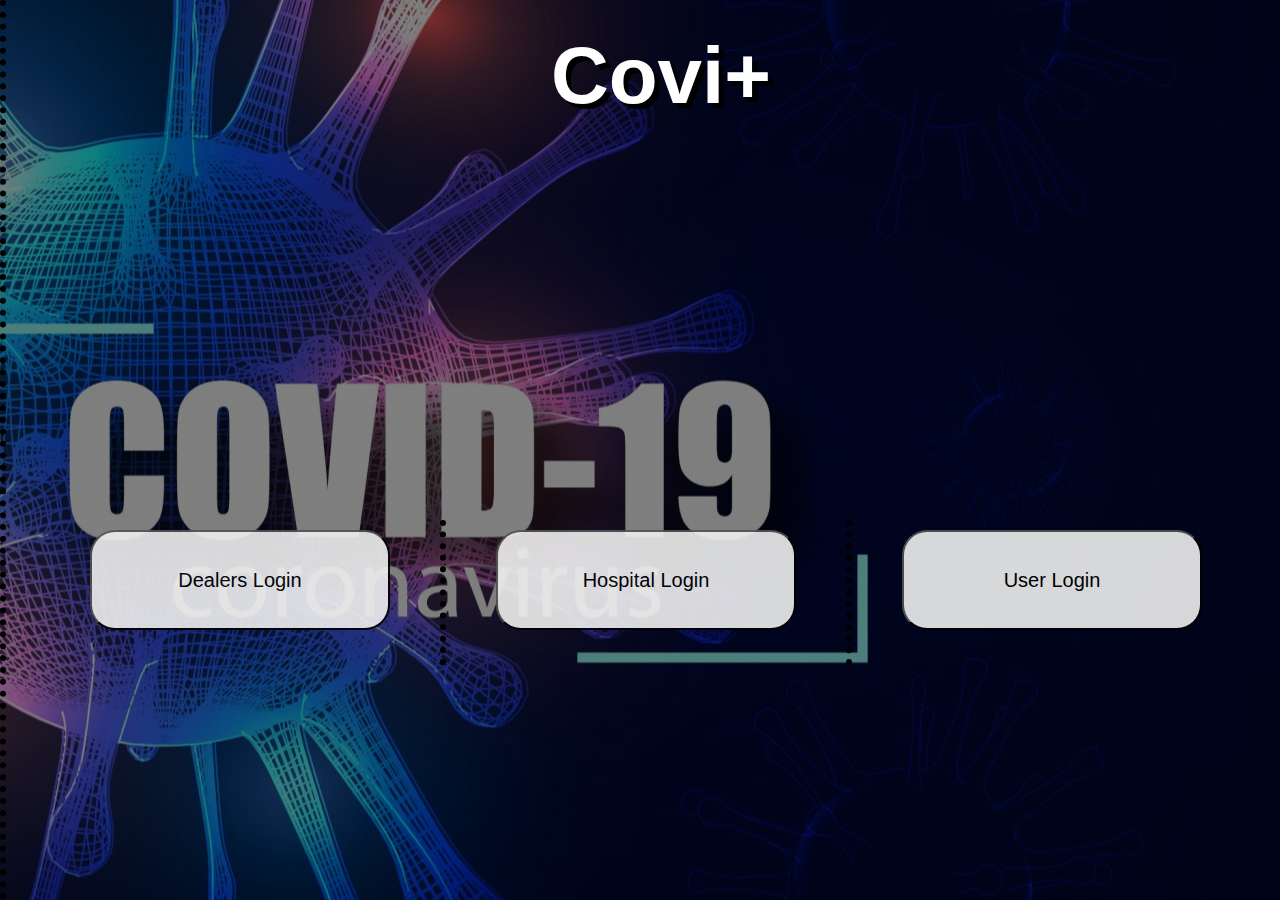
<file: index.html>
<html>
<head>
	<meta charset="utf-8">
	<meta name="viewport" content="width=device-width, initial-scale=1.0">
<link rel="stylesheet" type="text/css" href="style1.css">
	
<title>Covi+</title>
<link rel="icon" href="Logo/logo.png" height="100%" width="100%" />
<style>


.header{
padding-top:30px;
 
 height:50vh;
background-image:url("");
background-size: 100% 100%; 
background-repeat: no-repeat;
  
font-family: Verdana, sans-serif;
 font-size:40px;
text-shadow:5px 5px black;
color:white;
border-radius:25px;
}

.header h1{
margin-left:30px;

}


.container {
text-align:center;
display: flex; 
width: 100%;
justify-content: center;
 
}

.container p{
color:black;
font-size:20px;
}

.btn1{
margin:50px;
color:blue;
cursor:pointer;
opacity:0.9;
border-radius:25px;
width: 300px;
height: 100px;

}

.v{
margin-top:40px;
border-left: 6px solid black;
border-left-style:dotted;
height: 145px;
}
.cvg{
 
 margin-left:auto;
 margin-right:auto;
  width: 50%;
}

body{
border-left:6px solid black;
border-right:6px solid black;
border-left-style:dotted;
border-right-style:dotted;
background-color: #F1F3F6;
background-image: linear-gradient(rgba(0,0,0,.5), rgba(0,0,0,.5)), url(bg.jpg);
background-position: center;
}
</style>

<header class="header">

<div class="layer">
 <center>   
<h1>Covi+</h1>
</div>
</header>
<body>

<div class="container">
<a href="HOS_OXY_DEALER/login_oxy.php"><button type="submit" class="btn1" ><p>Dealers Login</p></button></a>
<div class="v"></div>
<a href="HOS_OXY_DEALER/login_hos.php"><button type="submit" class="btn1" ><p>Hospital Login</p></button>
</a><div class="v"></div>
<a href="login.php"><button type="submit"class="btn1"><p>User Login</p></button></a>
</div>
<br><br>
<div class="cvg">
</center>
</body>
</html>
</file>
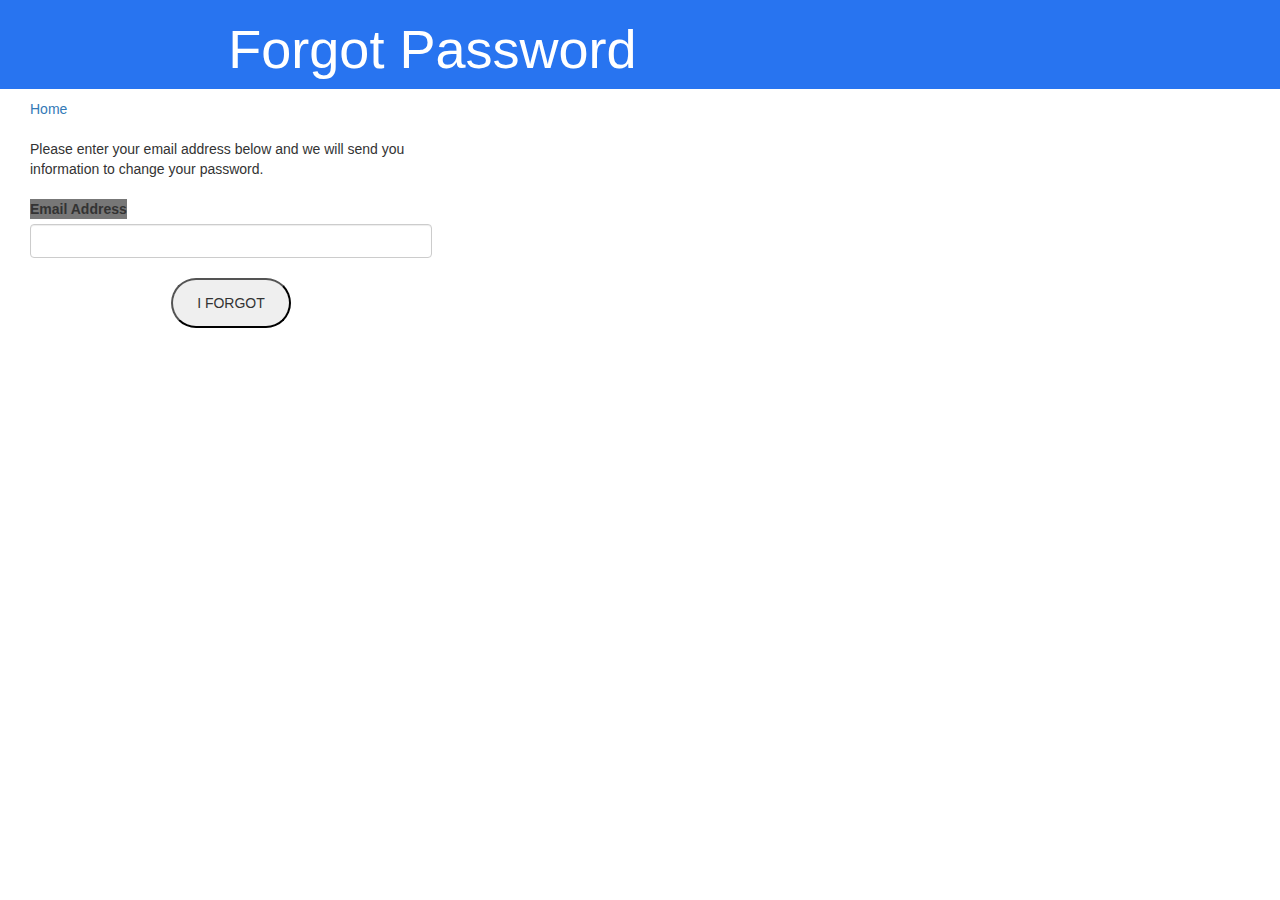
<file: forgot_password.html>
<html>
<head>
	<meta charset="utf-8">
	<meta name="viewport" content="width=device-width, initial-scale=1.0">

	<link rel="stylesheet" href="https://stackpath.bootstrapcdn.com/font-awesome/4.7.0/css/font-awesome.min.css">
	<link rel="stylesheet" href="https://cdnjs.cloudflare.com/ajax/libs/font-awesome/4.7.0/css/font-awesome.min.css">

	<link rel="stylesheet" type="text/css" href="style1.css">
<title>Covi+</title>
<link rel="icon" href="Logo/logo.png" height="100%" width="100%" />
<style>
.btn1{
	


cursor:pointer;
opacity:1.0;
border-radius:35px;
width: 120px;
height: 50px;
transition: .3s;

}

.btn1:hover {
    transform: translateY(-5px);
    background: Blue;
}
</style>
</head>
<body bgcolor="#F1F3F6">
<div id="highlighted" class="hl-basic hidden-xs">
  <div class="container-fluid">
    <div class="row">
      <div class="col-sm-9 col-sm-offset-3 col-md-9 col-md-offset-3 col-lg-10 col-lg-offset-2">
        <h1>Forgot Password</h1>
      </div>
    </div>
  </div>
</div>
<div id="content" class="interior-page">
  <div class="container-fluid">
    <div class="row">
   
      <!--Content-->
      <div class="col-sm-9 col-md-9 col-lg-10 content equal-height">
        <div class="content-area-right">
          <div class="content-crumb-div">
            <a href="login.php">Home</a>
          </div>
          <div class="row">
            <div class="col-md-5 forgot-form">
              <p>Please enter your email address below and we will send you information to change your password.</p>
              <label class="label-default" for="un">Email Address</label> 
			  <input id="email_addy" name="email_addy" class="form-control" type="text"><br>
			  <center><button name="submit" class="btn1">I FORGOT</button></center>
            </div>
            <div class="col-md-5 forgot-return" style="display:none;">
              <h2>Reset Password Sent</h2>
              <p>An email has been sent to your address with a reset password you can use to access your account.</p>
            </div>
          </div>
        </div>
      </div>
    </div>
  </div>
</div>
<script src="https://ajax.googleapis.com/ajax/libs/jquery/1.12.4/jquery.min.js"></script>
<link rel="stylesheet" href="https://maxcdn.bootstrapcdn.com/bootstrap/3.3.7/css/bootstrap.min.css">
<script src="https://maxcdn.bootstrapcdn.com/bootstrap/3.3.7/js/bootstrap.min.js"></script>
</file>
<file: style1.css>
@import url('https://fonts.googleapis.com/css2?family=Poppins:ital,wght@0,100;0,200;0,300;0,400;0,500;0,600;0,700;0,800;0,900;1,100;1,200;1,300;1,400;1,500;1,600;1,700;1,800;1,900&display=swap');
* {
    margin: 0;

}

body {
    width: 100%;
	
}

.input-color .btn {
    display: block;
    width: 10%;
	height:8%;
    padding: 4px 8px;
    text-align: center;
    border: none;
    background:blue;
    outline: none;
    border-radius: 30px;
    font-size: 1.2rem;
    color: #FFF;
    cursor: pointer;
    transition: .3s;
}

.input-color .btn:hover {
    transform: translateY(-5px);
    background: #6c5ce7;
}
<style>
.dropbtn {
 
  padding: 16px;
  font-size: 16px;
  border: none;
  cursor: pointer;
}



#myInput {
  box-sizing: border-box;
  background-image: url('searchicon.png');
  background-position: 14px 12px;
  background-repeat: no-repeat;
  font-size: 16px;
  padding: 14px 20px 12px 45px;
  border: none;
  border-bottom: 1px solid #ddd;
}

#myInput:focus 
{
outline: 3px solid #ddd;
}

.dropdown {
  position: relative;
  display: inline-block;
}

.dropdown-content {
  display: none;
  position: absolute;
  background-color: #f6f6f6;
  min-width: 230px;
  overflow: auto;
  border: 1px solid #ddd;
  z-index: 1;
}

.dropdown-content a {
  color: black;
  padding: 12px 16px;
  text-decoration: none;
  display: block;
}

.dropdown a:hover 
{
background-color: #ddd;
}

.show
{
display: block;
}
</style>



.menu-bar
{
	background: #2874F0;
	text-align: center;
}
.menu-bar hover {
    transform: translateY(-5px);
    background: #6c5ce7;
}
.menu-bar ul
{
	display: inline-flex;
	list-style : none;
	color:  #fff;
}
.menu-bar ul li
{
	width: 100%;
	height:10%;
	margin:5px;
	padding:5px;
}	
.menu-bar ul li a
{
	text-decoration:none;
	color:#fff;
	border: 1px solid #transparent;
	transition: 0.6s ease;
}
.menu-bar ul li a:hover{
	background-color: transparent;
	color: #000;

}
.sub-menu-2 ul li a
{
	text-decoration:none;
	color:#fff;
	border: 1px solid #transparent;
	transition: 0.6s ease;
}	
.sub-menu-2 ul li a:hover
{
	background-color: #000;
	color: #000;

}
.active, .menu-bar ul li:hover
{
	background: none;
	border-radius: 3px;
}	
.menu-bar .fa
{
	margin-right: 8px;
}
.sub-menu-1
{
display: none;
}
.menu-bar ul li:hover .sub-menu-1
{
display : block;
position: absolute;
background :#2874F0 ;
margin-top:8px;
margin-left:-15px;
}
.menu-bar ul li:hover .sub-menu-1 ul
{
	display: block;
	margin: 10px;
}	
.menu-bar ul li:hover .sub-menu-1 ul li
{
	width: 150px;
	padding:10px;
    background : transparent;
	border-bottom : 1px dotted #fff ;
	border-radius:1;
	text-align:left;

}

.zoom_pro
{
	border:0px solid red;
	width:370px;
	height:265px;
	float:left;
	margin-top:20px;
	margin-bottom:20px;
	box-shadow:0 4px 8px 0 rgba(0,0,0,0.4),0 6px 20px 0 rgba(0,0,0,0.35);
	transition:transform 1s;
}
.zoom_pro :hover
{
	transform:scale(2);
}

.btn{


cursor:pointer;
border-radius:25px;
width: 300px;
height: 100px;
transition: .3s;
}
.btn:hover {
    transform: translateY(-5px);
    background: #6c5ce7;
}

.btn1{
	


cursor:pointer;
opacity:0.9;
border-radius:25px;
width: 300px;
height: 100px;
transition: .3s;

}

.btn1:hover {
    transform: translateY(-5px);
    background: #6c5ce7;
}
.btn2{

cursor:pointer;
border-radius:8px;
width: 300px;
height: 100px;
transition: .3s;

}
.btn2:hover {
    transform: translateY(-5px);
    background: #6c5ce7;
}
.btn3{
	


cursor:pointer;
border-radius:8px;
width: 300px;
height: 100px;
transition: .3s;

}
.btn3:hover {
    transform: translateY(-5px);
    background: #6c5ce7;
}
.space{
	background-color:#fff;
	width: 100%;
height: 8%;
}
#highlighted {
  position: relative;
  background-color: #2874F0;
}
#highlighted .container-fluid h1, 
#highlighted .container-fluid p {
  color: #fff;
}
#highlighted .container-fluid h1 {
  font-size: 54px;
  font-family: Verlag,museo-sans,'Helvetica Neue',Helvetica,Arial,sans-serif;
  color: #fff;
  font-weight: 300;
}
#content {
  background-position: right bottom;
  background-repeat: no-repeat;
}
.interior-page {
  background-color: #FFF;
  padding-bottom: 30px;
}
#highlighted+#content.interior-page .interior-page-nav {
  margin-top: -4em;
}
#highlighted+#content.interior-page .interior-page-nav, 
.interior-page .interior-page-nav {
  padding-left: 0;
}
.sidebar {
  margin-top: 2em;
}
.content-area-right {
  max-width: 1200px;
  padding-right: 15px;
  padding-left: 15px;
}
.container-fluid>.row h2.crumb-title {
  margin-bottom: 0;
}
.page-title {
  min-height: 50px;
}
.page-title, ul {
  margin: 0;
  list-style: none;
}
.content-crumb-div {
  margin: 5px 0 20px;
}
a {
  text-decoration: none;
}
.container-fluid .row .modal, 
.page .modal {
  position: fixed;
  top: 35%;
}
#highlighted+#content.interior-page .interior-page-nav, 
.interior-page .interior-page-nav {
  padding-left: 0;
}
#highlighted+#content.interior-page .interior-page-nav {
  margin-top: -4em;
}
.dynamicDiv.panel-group {
  border: 1px solid #E7E9E9;
  margin-left: 30px;
}
.panel-group {
  margin-bottom: 0;
  background-color: #fff;
}
.panel-group .panel {
  -webkit-border-radius: 0;
  -moz-border-radius: 0;
  border-radius: 0;
  border: none;
  box-shadow: none;
}
.panel-group .panel-heading {
  padding: 0;
  border: none;
}
.panel-default>.panel-heading {
  color: #333;
  background-color: #f5f5f5;
  border-color: #ddd;
}
.panel-group .panel-heading .panel-title {
  font-size: 1.1em;
  font-family: Verlag,museo-sans,'Helvetica Neue',Helvetica,Arial,sans-serif;
}
.interior-page-nav .panel-group .panel-heading .panel-title a {
  background: 0 0;
}
.panel-group .panel-heading .panel-title a {
  display: block;
  padding: 15px 45px 15px 15px;
  background: url(/resources/images/misc/icon_accordion-open.png) 95% center no-repeat #f6f6f6;
}
span.subMenuHighlight, 
ul.panel-heading li.panel-title a:hover {
  color: #ed3c95;
}
.panel-group .panel-heading .panel-title {
  font-size: 1.1em;
  font-family: Verlag,museo-sans,'Helvetica Neue',Helvetica,Arial,sans-serif;
}
ul.panel-heading {
  margin-bottom: 1px;
}
.panel-group .panel-heading .panel-title a {
  display: block;
  padding: 15px 45px 15px 15px;
  background: url(/resources/images/misc/icon_accordion-open.png) 95% center no-repeat #f6f6f6;
}
.panel-group {
  margin-bottom: 0;
  background-color: #fff;
}
.label-default {
  background-color: #fff;
  margin-top: 10px;
}
label {
  display: inline-block;
  margin-bottom: 5px;
  font-weight: 700;
}
.form-control {
  border-radius: 0;
}
.btn-primary {
  color: #fff;
  background-color: #dc143c;
  border-color: #ea3e10;
  width: 100%;
}
.btn-block {
  display: block;
}
.btn {
  padding: 8px 28px;
  font-weight: 400;
  -webkit-transition: background .3s ease-in;
  transition: background .3s ease-in;
  white-space: normal;
  border-width: 0 0 1px;
}
.content-area-right {
  margin-top: 10px;
}

@media (min-width: 992px)
  #highlighted .container-fluid 
  {
    margin-bottom: 2.5rem;
  }
}
</file>
